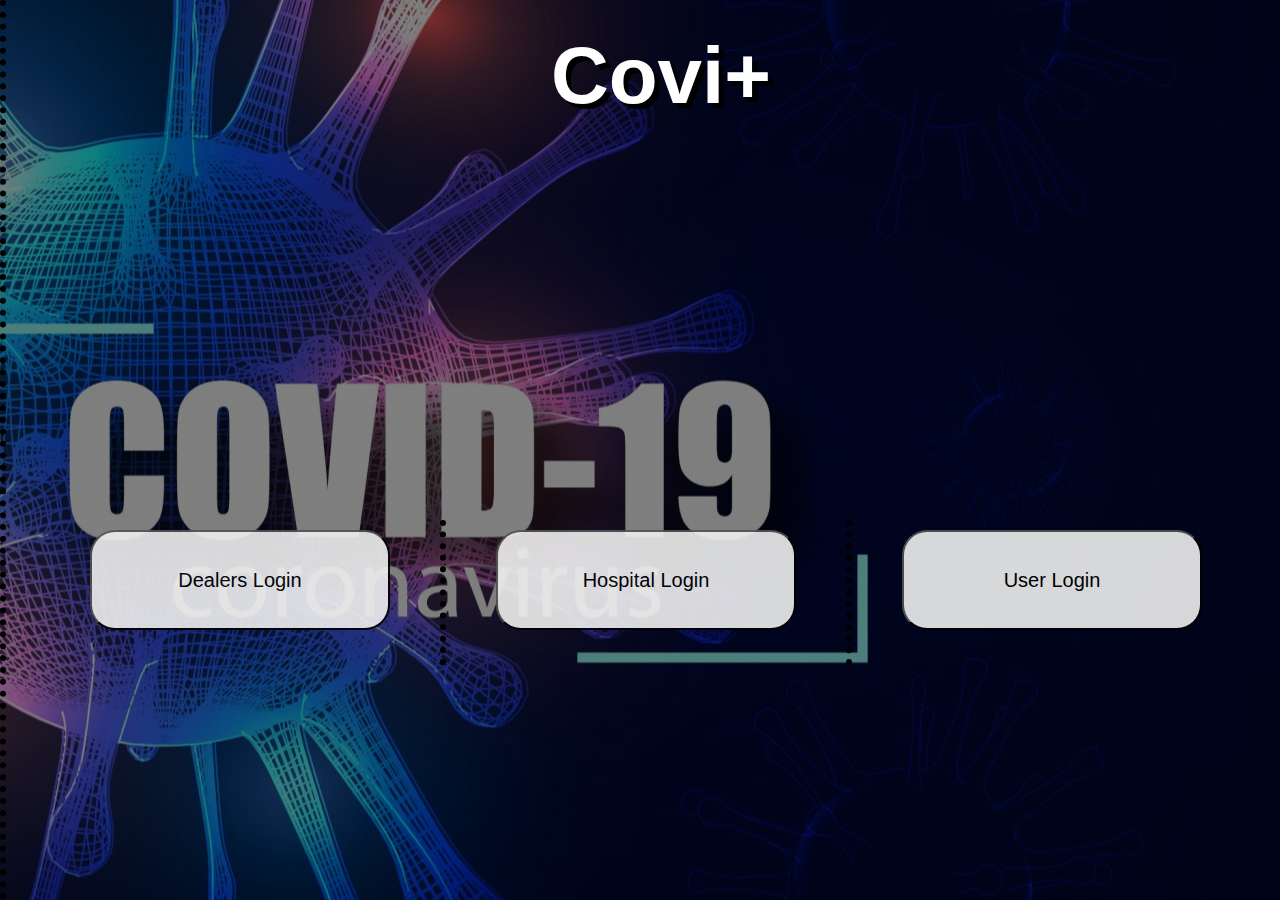
<file: index.html>
<html>
<head>
	<meta charset="utf-8">
	<meta name="viewport" content="width=device-width, initial-scale=1.0">
<link rel="stylesheet" type="text/css" href="style1.css">
	
<title>Covi+</title>
<link rel="icon" href="Logo/logo.png" height="100%" width="100%" />
<style>


.header{
padding-top:30px;
 
 height:50vh;
background-image:url("");
background-size: 100% 100%; 
background-repeat: no-repeat;
  
font-family: Verdana, sans-serif;
 font-size:40px;
text-shadow:5px 5px black;
color:white;
border-radius:25px;
}

.header h1{
margin-left:30px;

}


.container {
text-align:center;
display: flex; 
width: 100%;
justify-content: center;
 
}

.container p{
color:black;
font-size:20px;
}

.btn1{
margin:50px;
color:blue;
cursor:pointer;
opacity:0.9;
border-radius:25px;
width: 300px;
height: 100px;

}

.v{
margin-top:40px;
border-left: 6px solid black;
border-left-style:dotted;
height: 145px;
}
.cvg{
 
 margin-left:auto;
 margin-right:auto;
  width: 50%;
}

body{
border-left:6px solid black;
border-right:6px solid black;
border-left-style:dotted;
border-right-style:dotted;
background-color: #F1F3F6;
background-image: linear-gradient(rgba(0,0,0,.5), rgba(0,0,0,.5)), url(bg.jpg);
background-position: center;
}
</style>

<header class="header">

<div class="layer">
 <center>   
<h1>Covi+</h1>
</div>
</header>
<body>

<div class="container">
<a href="HOS_OXY_DEALER/login_oxy.php"><button type="submit" class="btn1" ><p>Dealers Login</p></button></a>
<div class="v"></div>
<a href="HOS_OXY_DEALER/login_hos.php"><button type="submit" class="btn1" ><p>Hospital Login</p></button>
</a><div class="v"></div>
<a href="login.php"><button type="submit"class="btn1"><p>User Login</p></button></a>
</div>
<br><br>
<div class="cvg">
</center>
</body>
</html>
</file>
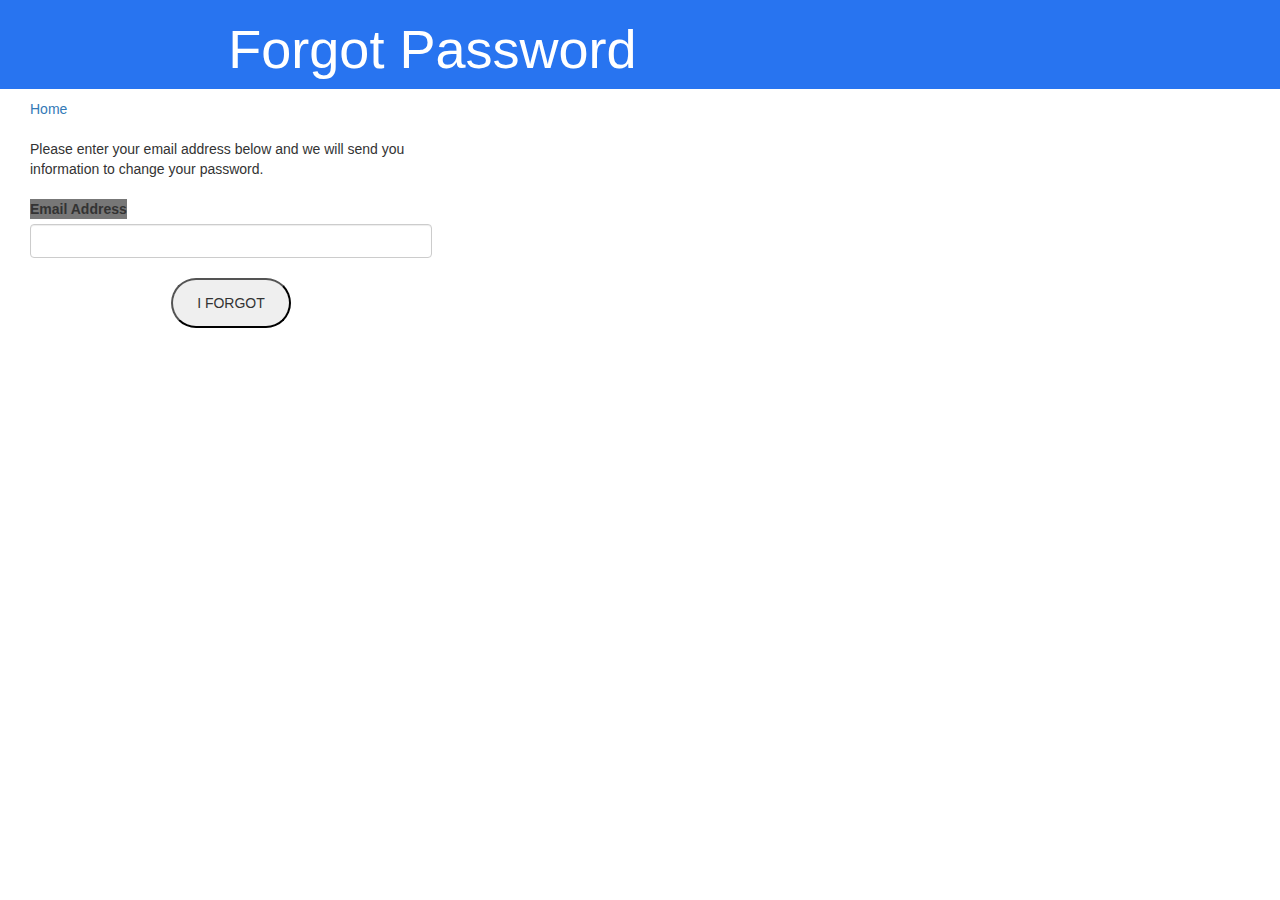
<file: forgot_password.html>
<html>
<head>
	<meta charset="utf-8">
	<meta name="viewport" content="width=device-width, initial-scale=1.0">

	<link rel="stylesheet" href="https://stackpath.bootstrapcdn.com/font-awesome/4.7.0/css/font-awesome.min.css">
	<link rel="stylesheet" href="https://cdnjs.cloudflare.com/ajax/libs/font-awesome/4.7.0/css/font-awesome.min.css">

	<link rel="stylesheet" type="text/css" href="style1.css">
<title>Covi+</title>
<link rel="icon" href="Logo/logo.png" height="100%" width="100%" />
<style>
.btn1{
	


cursor:pointer;
opacity:1.0;
border-radius:35px;
width: 120px;
height: 50px;
transition: .3s;

}

.btn1:hover {
    transform: translateY(-5px);
    background: Blue;
}
</style>
</head>
<body bgcolor="#F1F3F6">
<div id="highlighted" class="hl-basic hidden-xs">
  <div class="container-fluid">
    <div class="row">
      <div class="col-sm-9 col-sm-offset-3 col-md-9 col-md-offset-3 col-lg-10 col-lg-offset-2">
        <h1>Forgot Password</h1>
      </div>
    </div>
  </div>
</div>
<div id="content" class="interior-page">
  <div class="container-fluid">
    <div class="row">
   
      <!--Content-->
      <div class="col-sm-9 col-md-9 col-lg-10 content equal-height">
        <div class="content-area-right">
          <div class="content-crumb-div">
            <a href="login.php">Home</a>
          </div>
          <div class="row">
            <div class="col-md-5 forgot-form">
              <p>Please enter your email address below and we will send you information to change your password.</p>
              <label class="label-default" for="un">Email Address</label> 
			  <input id="email_addy" name="email_addy" class="form-control" type="text"><br>
			  <center><button name="submit" class="btn1">I FORGOT</button></center>
            </div>
            <div class="col-md-5 forgot-return" style="display:none;">
              <h2>Reset Password Sent</h2>
              <p>An email has been sent to your address with a reset password you can use to access your account.</p>
            </div>
          </div>
        </div>
      </div>
    </div>
  </div>
</div>
<script src="https://ajax.googleapis.com/ajax/libs/jquery/1.12.4/jquery.min.js"></script>
<link rel="stylesheet" href="https://maxcdn.bootstrapcdn.com/bootstrap/3.3.7/css/bootstrap.min.css">
<script src="https://maxcdn.bootstrapcdn.com/bootstrap/3.3.7/js/bootstrap.min.js"></script>
</file>
<file: style1.css>
@import url('https://fonts.googleapis.com/css2?family=Poppins:ital,wght@0,100;0,200;0,300;0,400;0,500;0,600;0,700;0,800;0,900;1,100;1,200;1,300;1,400;1,500;1,600;1,700;1,800;1,900&display=swap');
* {
    margin: 0;

}

body {
    width: 100%;
	
}

.input-color .btn {
    display: block;
    width: 10%;
	height:8%;
    padding: 4px 8px;
    text-align: center;
    border: none;
    background:blue;
    outline: none;
    border-radius: 30px;
    font-size: 1.2rem;
    color: #FFF;
    cursor: pointer;
    transition: .3s;
}

.input-color .btn:hover {
    transform: translateY(-5px);
    background: #6c5ce7;
}
<style>
.dropbtn {
 
  padding: 16px;
  font-size: 16px;
  border: none;
  cursor: pointer;
}



#myInput {
  box-sizing: border-box;
  background-image: url('searchicon.png');
  background-position: 14px 12px;
  background-repeat: no-repeat;
  font-size: 16px;
  padding: 14px 20px 12px 45px;
  border: none;
  border-bottom: 1px solid #ddd;
}

#myInput:focus 
{
outline: 3px solid #ddd;
}

.dropdown {
  position: relative;
  display: inline-block;
}

.dropdown-content {
  display: none;
  position: absolute;
  background-color: #f6f6f6;
  min-width: 230px;
  overflow: auto;
  border: 1px solid #ddd;
  z-index: 1;
}

.dropdown-content a {
  color: black;
  padding: 12px 16px;
  text-decoration: none;
  display: block;
}

.dropdown a:hover 
{
background-color: #ddd;
}

.show
{
display: block;
}
</style>



.menu-bar
{
	background: #2874F0;
	text-align: center;
}
.menu-bar hover {
    transform: translateY(-5px);
    background: #6c5ce7;
}
.menu-bar ul
{
	display: inline-flex;
	list-style : none;
	color:  #fff;
}
.menu-bar ul li
{
	width: 100%;
	height:10%;
	margin:5px;
	padding:5px;
}	
.menu-bar ul li a
{
	text-decoration:none;
	color:#fff;
	border: 1px solid #transparent;
	transition: 0.6s ease;
}
.menu-bar ul li a:hover{
	background-color: transparent;
	color: #000;

}
.sub-menu-2 ul li a
{
	text-decoration:none;
	color:#fff;
	border: 1px solid #transparent;
	transition: 0.6s ease;
}	
.sub-menu-2 ul li a:hover
{
	background-color: #000;
	color: #000;

}
.active, .menu-bar ul li:hover
{
	background: none;
	border-radius: 3px;
}	
.menu-bar .fa
{
	margin-right: 8px;
}
.sub-menu-1
{
display: none;
}
.menu-bar ul li:hover .sub-menu-1
{
display : block;
position: absolute;
background :#2874F0 ;
margin-top:8px;
margin-left:-15px;
}
.menu-bar ul li:hover .sub-menu-1 ul
{
	display: block;
	margin: 10px;
}	
.menu-bar ul li:hover .sub-menu-1 ul li
{
	width: 150px;
	padding:10px;
    background : transparent;
	border-bottom : 1px dotted #fff ;
	border-radius:1;
	text-align:left;

}

.zoom_pro
{
	border:0px solid red;
	width:370px;
	height:265px;
	float:left;
	margin-top:20px;
	margin-bottom:20px;
	box-shadow:0 4px 8px 0 rgba(0,0,0,0.4),0 6px 20px 0 rgba(0,0,0,0.35);
	transition:transform 1s;
}
.zoom_pro :hover
{
	transform:scale(2);
}

.btn{


cursor:pointer;
border-radius:25px;
width: 300px;
height: 100px;
transition: .3s;
}
.btn:hover {
    transform: translateY(-5px);
    background: #6c5ce7;
}

.btn1{
	


cursor:pointer;
opacity:0.9;
border-radius:25px;
width: 300px;
height: 100px;
transition: .3s;

}

.btn1:hover {
    transform: translateY(-5px);
    background: #6c5ce7;
}
.btn2{

cursor:pointer;
border-radius:8px;
width: 300px;
height: 100px;
transition: .3s;

}
.btn2:hover {
    transform: translateY(-5px);
    background: #6c5ce7;
}
.btn3{
	


cursor:pointer;
border-radius:8px;
width: 300px;
height: 100px;
transition: .3s;

}
.btn3:hover {
    transform: translateY(-5px);
    background: #6c5ce7;
}
.space{
	background-color:#fff;
	width: 100%;
height: 8%;
}
#highlighted {
  position: relative;
  background-color: #2874F0;
}
#highlighted .container-fluid h1, 
#highlighted .container-fluid p {
  color: #fff;
}
#highlighted .container-fluid h1 {
  font-size: 54px;
  font-family: Verlag,museo-sans,'Helvetica Neue',Helvetica,Arial,sans-serif;
  color: #fff;
  font-weight: 300;
}
#content {
  background-position: right bottom;
  background-repeat: no-repeat;
}
.interior-page {
  background-color: #FFF;
  padding-bottom: 30px;
}
#highlighted+#content.interior-page .interior-page-nav {
  margin-top: -4em;
}
#highlighted+#content.interior-page .interior-page-nav, 
.interior-page .interior-page-nav {
  padding-left: 0;
}
.sidebar {
  margin-top: 2em;
}
.content-area-right {
  max-width: 1200px;
  padding-right: 15px;
  padding-left: 15px;
}
.container-fluid>.row h2.crumb-title {
  margin-bottom: 0;
}
.page-title {
  min-height: 50px;
}
.page-title, ul {
  margin: 0;
  list-style: none;
}
.content-crumb-div {
  margin: 5px 0 20px;
}
a {
  text-decoration: none;
}
.container-fluid .row .modal, 
.page .modal {
  position: fixed;
  top: 35%;
}
#highlighted+#content.interior-page .interior-page-nav, 
.interior-page .interior-page-nav {
  padding-left: 0;
}
#highlighted+#content.interior-page .interior-page-nav {
  margin-top: -4em;
}
.dynamicDiv.panel-group {
  border: 1px solid #E7E9E9;
  margin-left: 30px;
}
.panel-group {
  margin-bottom: 0;
  background-color: #fff;
}
.panel-group .panel {
  -webkit-border-radius: 0;
  -moz-border-radius: 0;
  border-radius: 0;
  border: none;
  box-shadow: none;
}
.panel-group .panel-heading {
  padding: 0;
  border: none;
}
.panel-default>.panel-heading {
  color: #333;
  background-color: #f5f5f5;
  border-color: #ddd;
}
.panel-group .panel-heading .panel-title {
  font-size: 1.1em;
  font-family: Verlag,museo-sans,'Helvetica Neue',Helvetica,Arial,sans-serif;
}
.interior-page-nav .panel-group .panel-heading .panel-title a {
  background: 0 0;
}
.panel-group .panel-heading .panel-title a {
  display: block;
  padding: 15px 45px 15px 15px;
  background: url(/resources/images/misc/icon_accordion-open.png) 95% center no-repeat #f6f6f6;
}
span.subMenuHighlight, 
ul.panel-heading li.panel-title a:hover {
  color: #ed3c95;
}
.panel-group .panel-heading .panel-title {
  font-size: 1.1em;
  font-family: Verlag,museo-sans,'Helvetica Neue',Helvetica,Arial,sans-serif;
}
ul.panel-heading {
  margin-bottom: 1px;
}
.panel-group .panel-heading .panel-title a {
  display: block;
  padding: 15px 45px 15px 15px;
  background: url(/resources/images/misc/icon_accordion-open.png) 95% center no-repeat #f6f6f6;
}
.panel-group {
  margin-bottom: 0;
  background-color: #fff;
}
.label-default {
  background-color: #fff;
  margin-top: 10px;
}
label {
  display: inline-block;
  margin-bottom: 5px;
  font-weight: 700;
}
.form-control {
  border-radius: 0;
}
.btn-primary {
  color: #fff;
  background-color: #dc143c;
  border-color: #ea3e10;
  width: 100%;
}
.btn-block {
  display: block;
}
.btn {
  padding: 8px 28px;
  font-weight: 400;
  -webkit-transition: background .3s ease-in;
  transition: background .3s ease-in;
  white-space: normal;
  border-width: 0 0 1px;
}
.content-area-right {
  margin-top: 10px;
}

@media (min-width: 992px)
  #highlighted .container-fluid 
  {
    margin-bottom: 2.5rem;
  }
}
</file>
